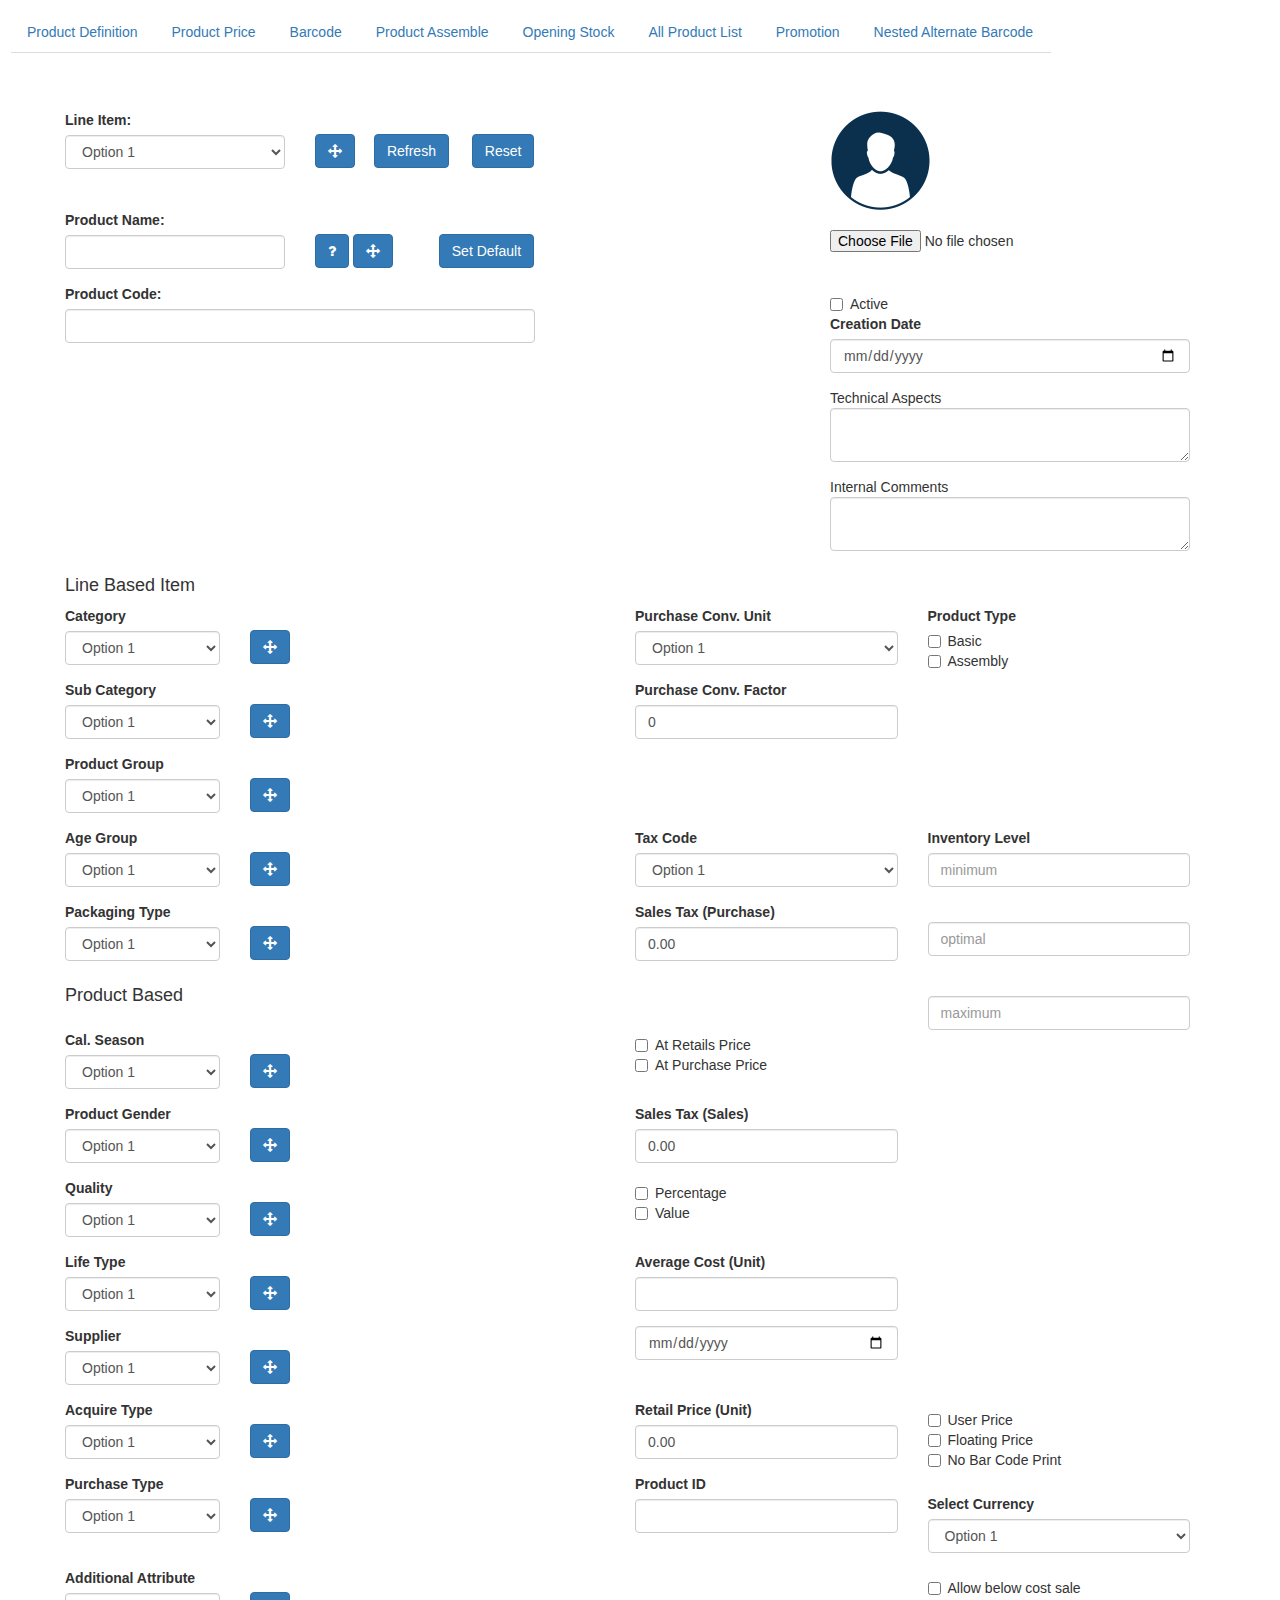
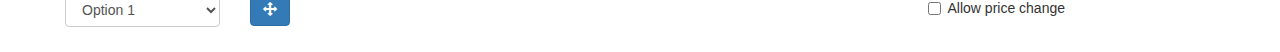
<file: index.html>
<!DOCTYPE html>
<html lang="en">
<head>
    <meta charset="UTF-8">
    <meta http-equiv="X-UA-Compatible" content="IE=edge">
    <meta name="viewport" content="width=device-width, initial-scale=1.0">
    <title>Retail</title>

    <!-- Latest compiled and minified CSS -->
    <link rel="stylesheet" href="https://maxcdn.bootstrapcdn.com/bootstrap/3.4.1/css/bootstrap.min.css">

    <!-- jQuery library -->
    <script src="https://ajax.googleapis.com/ajax/libs/jquery/3.5.1/jquery.min.js"></script>

    <!-- Latest compiled JavaScript -->
    <script src="https://maxcdn.bootstrapcdn.com/bootstrap/3.4.1/js/bootstrap.min.js"></script>

    <!-- Fontawesome Icons-->
    <link rel="stylesheet" href="https://cdnjs.cloudflare.com/ajax/libs/font-awesome/4.7.0/css/font-awesome.min.css">

    <!-- Custom CSS -->
    <link rel="stylesheet" href="css/main.css">

</head>
<body>
    
  <!-- Start Main -->
  <div class="main">

    <!-- Toggle Bar -->
    <div class="navbar">
      <ul class="nav nav-tabs">
        <li class="nav-item">
          <a class="nav-link active" href="#product_definition">Product Definition</a>
        </li>
        <li class="nav-item">
          <a class="nav-link" href="#product_price">Product Price</a>
        </li>
        <li class="nav-item">
          <a class="nav-link" href="#barcode">Barcode</a>
        </li>
        <li class="nav-item">
          <a class="nav-link" href="#product_assembly">Product Assemble</a>
        </li>
        <li class="nav-item">
          <a class="nav-link" href="#opening_stock">Opening Stock</a>
        </li>
        <li class="nav-item">
          <a class="nav-link" href="#product_list">All Product List</a>
        </li>
        <li class="nav-item">
          <a class="nav-link" href="#promotion">Promotion</a>
        </li>
        <li class="nav-item">
          <a class="nav-link" href="#alt_barcode">Nested Alternate Barcode</a>
        </li>
      </ul>
    </div>
    <!-- End Toggle Bar -->

    <!-- Start Left Row -->
    <div class="tab-content">
      
      <div id="product_definition" class="container tab-pane active"><br>
        
        <div class="container">

          <div class="row">
            <div class="col-lg-8 col-md-8">
              
              <div class="col-sm-4">
                <div class="form-group">
                  <label for="line_item">Line Item: </label>
                  <select class="form-control" name="line_item" id="line_item">
                    <option value="1">Option 1</option>
                    <option value="2">Option 2</option>
                  </select>  
                </div>
              </div>

              <div class="col-sm-4">
                <button type="button" id="modal_btn" class="btn btn-primary" style="margin-top: 24px;"><span class="fa fa-arrows"></span></button>

                <button class="btn btn-primary" style="margin-top: 24px; margin-left: 15px;">Refresh</button>

                <button class="btn btn-primary" style="margin-top: 24px; margin-left: 19px;">Reset</button>
                
              </div>
            </div>

            <div class="col-lg-4 col-md-4">
              
              <img src="assets/profile_image.png" alt="" width="100px" height="100px">
              
            </div>

          </div>

          <div class="row">
            <div class="col-lg-8 col-md-8">

              <div class="col-sm-4">
                <div class="form-group">
                  <label for="product_code">Product Name:</label>
                  <input class="form-control" type="text" name="product_name" id="product_name">
                </div>
              </div>
          
              <div class="col-sm-4">
                <button type="button" id="modal_btn" class="btn btn-primary" style="margin-top: 24px;"><span class="fa fa-question"></span></button>

                <button type="button" id="modal_btn_two" class="btn btn-primary" style="margin-top: 24px;"><span class="fa fa-arrows"></span></button>

                <button class="btn btn-primary" style="margin-top: 24px; margin-left: 42px;">Set Default</button>
              </div>
            </div>

            <div class="col-lg-4 col-md-4 col-sm-4">
              <br>
              <div class="form-group">    
                <input type="file" value="Select">
              </div>

            </div>

          </div>

          <div class="row">
            <div class="col-lg-8 col-md-8">
              <div class="col-sm-8">
                <div class="form-group">
                  <label for="product_code">Product Code:</label>
                  <input class="form-control" type="text" name="product_code" id="product_code">
                </div>
              </div>
            </div>

            <div class="col-lg-4 col-md-4 col-sm-4">
              <div class="checkbox">
                <label><input type="checkbox" value="">Active</label>
              </div>
              <br>
              <div class="form-group">    
                <label for="creation_date">Creation Date</label>
                <input type="date" id="creation_date" class="form-control">
              </div>
              <div class="form-group">
                <lable for="tec_aspect">Technical Aspects</lable>
                <textarea id="tec_aspect" class="form-control"></textarea>
              </div>

              <div class="form-group">
                <lable for="int_comment">Internal Comments</lable>
                <textarea id="int_comment" class="form-control"></textarea>
              </div>

            </div>
          </div>

          <div class="row">
            <div class="col-lg-8 col-md-8">
              
              <div class="col-sm-4">
                <h4>Line Based Item</h4>
              </div>

              <div class="col-sm-4">
                
              </div>
            </div>

            <div class="col-lg-4 col-md-4">

            </div>
          </div>

          <div class="row">
            <div class="col-lg-6 col-md-6 col-sm-6">
              
              <div class="col-sm-4">
                <div class="form-group">
                  <label for="line_item">Category </label>
                  <select class="form-control" name="line_item" id="line_item">
                    <option value="1">Option 1</option>
                    <option value="2">Option 2</option>
                  </select>  
                </div>
              </div>

              <div class="col-lg-2 col-md-2 col-sm-2">
                <button type="button" id="modal_btn_three" class="btn btn-primary" style="margin-top: 24px;"><span class="fa fa-arrows"></span></button>
              </div>

            </div>

            <div class="col-lg-3 col-md-3 col-sm-3">
              <div class="form-group">
                <label for="line_item">Purchase Conv. Unit</label>
                <select class="form-control" name="line_item" id="line_item">
                  <option value="1">Option 1</option>
                  <option value="2">Option 2</option>
                </select>  
              </div>
            </div>

            <div class="col-lg-3 col-md-3 col-sm-3">
              
                <label for="product_type">Product Type</label>
                <div class="checkbox">
                  <label><input type="checkbox" value="">Basic</label>
                </div>
                <div class="checkbox">
                  <label><input type="checkbox" value="">Assembly</label>
                </div>
              
            </div>

          </div>
          
          <div class="row">
            <div class="col-lg-6 col-md-6 col-sm-6">
              
              <div class="col-sm-4">
                <div class="form-group">
                  <label for="line_item">Sub Category </label>
                  <select class="form-control" name="line_item" id="line_item">
                    <option value="1">Option 1</option>
                    <option value="2">Option 2</option>
                  </select>  
                </div>
              </div>

              <div class="col-lg-2 col-md-2 col-sm-2">
                <button type="button" id="modal_btn_four" class="btn btn-primary" style="margin-top: 24px;"><span class="fa fa-arrows"></span></button>
              </div>

            </div>

            <div class="col-lg-3 col-md-3 col-sm-3">
              <div class="form-group">
                <label for="line_item">Purchase Conv. Factor</label>
                <input type="number" class="form-control" name="line_item" id="line_item" value="0">  
              </div>
            </div>

            <div class="col-lg-3 col-md-3 col-sm-3">
              
            </div>

          </div>

          <div class="row">
            <div class="col-lg-6 col-md-6 col-sm-6">
              
              <div class="col-sm-4">
                <div class="form-group">
                  <label for="line_item">Product Group </label>
                  <select class="form-control" name="line_item" id="line_item">
                    <option value="1">Option 1</option>
                    <option value="2">Option 2</option>
                  </select>  
                </div>
              </div>

              <div class="col-lg-2 col-md-2 col-sm-2">
                <button type="button" id="modal_btn_five" class="btn btn-primary" style="margin-top: 24px;"><span class="fa fa-arrows"></span></button>
              </div>

            </div>

            <div class="col-lg-3 col-md-3 col-sm-3">
              
            </div>

            <div class="col-lg-3 col-md-3 col-sm-3">
              
            </div>

          </div>

          <div class="row">
            <div class="col-lg-6 col-md-6 col-sm-6">
              
              <div class="col-sm-4">
                <div class="form-group">
                  <label for="line_item">Age Group</label>
                  <select class="form-control" name="line_item" id="line_item">
                    <option value="1">Option 1</option>
                    <option value="2">Option 2</option>
                  </select>  
                </div>
              </div>

              <div class="col-lg-2 col-md-2 col-sm-2">
                <button type="button" id="modal_btn_six" class="btn btn-primary" style="margin-top: 24px;"><span class="fa fa-arrows"></span></button>
              </div>

            </div>

            <div class="col-lg-3 col-md-3 col-sm-3">
              <div class="form-group">
                <label for="line_item">Tax Code</label>
                <select class="form-control" name="line_item" id="line_item">
                  <option value="1">Option 1</option>
                  <option value="2">Option 2</option>
                </select>  
              </div>
            </div>

            <div class="col-lg-3 col-md-3 col-sm-3">
              <label for="product_type">Inventory Level</label>
              <input type="text" class="form-control" name="" id="product_type" value="" placeholder="minimum">
            </div>

          </div>

          <div class="row">
            <div class="col-lg-6 col-md-6 col-sm-6">
              
              <div class="col-sm-4">
                <div class="form-group">
                  <label for="line_item">Packaging Type</label>
                  <select class="form-control" name="line_item" id="line_item">
                    <option value="1">Option 1</option>
                    <option value="2">Option 2</option>
                  </select>  
                </div>
              </div>

              <div class="col-lg-2 col-md-2 col-sm-2">
                <button type="button" id="modal_btn_seven" class="btn btn-primary" style="margin-top: 24px;"><span class="fa fa-arrows"></span></button>
              </div>

            </div>

            <div class="col-lg-3 col-md-3 col-sm-3">
              <div class="form-group">
                <label for="line_item">Sales Tax (Purchase)</label>
                <input type="text" name=""  class="form-control" id="" value="0.00">
              </div>
            </div>

            <div class="col-lg-3 col-md-3 col-sm-3">
              <br>
              <input type="text" class="form-control" name="" id="product_type" value="" placeholder="optimal">
            </div>

          </div>

          <div class="row">
            <div class="col-lg-6 col-md-6 col-sm-6">
              
              <div class="col-sm-4">
                <div class="form-group">
                
                  <h4>Product Based</h4>
                
                </div>
              </div>

            </div>

            <div class="col-lg-3 col-md-3 col-sm-3">
              
            </div>

            <div class="col-lg-3 col-md-3 col-sm-3">
              <br>
              <input type="text" class="form-control" name="" id="product_type" value="" placeholder="maximum">
            </div>

          </div>

          <div class="row">
            <div class="col-lg-6 col-md-6 col-sm-6">
              
              <div class="col-sm-4">
                <div class="form-group">
                  <label for="line_item">Cal. Season </label>
                  <select class="form-control" name="line_item" id="line_item">
                    <option value="1">Option 1</option>
                    <option value="2">Option 2</option>
                  </select>  
                </div>
              </div>

              <div class="col-lg-2 col-md-2 col-sm-2">
                <button type="button" id="modal_btn_eight" class="btn btn-primary" style="margin-top: 24px;"><span class="fa fa-arrows"></span></button>
              </div>

            </div>

            <div class="col-lg-3 col-md-3 col-sm-3">
              <div class="form-group">
                <div class="checkbox">
                  <label><input type="checkbox" value="">At Retails Price</label>
                </div>
                <div class="checkbox">
                  <label><input type="checkbox" value="">At Purchase Price</label>
                </div>  
              </div>
            </div>

            <div class="col-lg-3 col-md-3 col-sm-3">
              
            </div>

          </div>

          <div class="row">
            <div class="col-lg-6 col-md-6 col-sm-6">
              
              <div class="col-sm-4">
                <div class="form-group">
                  <label for="line_item">Product Gender </label>
                  <select class="form-control" name="line_item" id="line_item">
                    <option value="1">Option 1</option>
                    <option value="2">Option 2</option>
                  </select>  
                </div>
              </div>

              <div class="col-lg-2 col-md-2 col-sm-2">
                <button type="button" id="modal_btn_nine" class="btn btn-primary" style="margin-top: 24px;"><span class="fa fa-arrows"></span></button>
              </div>

            </div>

            <div class="col-lg-3 col-md-3 col-sm-3">
              <div class="form-group">
                <label for="line_item">Sales Tax (Sales)</label>
                <input type="text" name="" class="form-control" id="" value="0.00">
              </div>
            </div>

            <div class="col-lg-3 col-md-3 col-sm-3">
              
            </div>

          </div>

          <div class="row">
            <div class="col-lg-6 col-md-6 col-sm-6">
              
              <div class="col-sm-4">
                <div class="form-group">
                  <label for="line_item">Quality </label>
                  <select class="form-control" name="line_item" id="line_item">
                    <option value="1">Option 1</option>
                    <option value="2">Option 2</option>
                  </select>  
                </div>
              </div>

              <div class="col-lg-2 col-md-2 col-sm-2">
                <button type="button" id="modal_btn_ten" class="btn btn-primary" style="margin-top: 24px;"><span class="fa fa-arrows"></span></button>
              </div>

            </div>

            <div class="col-lg-3 col-md-3 col-sm-3">
              <div class="form-group">
                <div class="checkbox">
                  <label><input type="checkbox" value="">Percentage</label>
                </div>
                <div class="checkbox">
                  <label><input type="checkbox" value="">Value</label>
                </div>   
              </div>
            </div>

            <div class="col-lg-3 col-md-3 col-sm-3">
              
            </div>

          </div>

          <div class="row">
            <div class="col-lg-6 col-md-6 col-sm-6">
              
              <div class="col-sm-4">
                <div class="form-group">
                  <label for="line_item">Life Type </label>
                  <select class="form-control" name="line_item" id="line_item">
                    <option value="1">Option 1</option>
                    <option value="2">Option 2</option>
                  </select>  
                </div>
              </div>

              <div class="col-lg-2 col-md-2 col-sm-2">
                <button type="button" id="modal_btn_eleven" class="btn btn-primary" style="margin-top: 24px;"><span class="fa fa-arrows"></span></button>
              </div>

            </div>

            <div class="col-lg-3 col-md-3 col-sm-3">
              <div class="form-group">
                <label for="line_item">Average Cost (Unit)</label>
                <input type="text" name="" class="form-control" id="" vaue="0.00">
              </div>
            </div>

            <div class="col-lg-3 col-md-3 col-sm-3">
              
            </div>

          </div>

          <div class="row">
            <div class="col-lg-6 col-md-6 col-sm-6">
              
              <div class="col-sm-4">
                <div class="form-group">
                  <label for="line_item">Supplier </label>
                  <select class="form-control" name="line_item" id="line_item">
                    <option value="1">Option 1</option>
                    <option value="2">Option 2</option>
                  </select>  
                </div>
              </div>

              <div class="col-lg-2 col-md-2 col-sm-2">
                <button type="button" id="modal_btn_twelve" class="btn btn-primary" style="margin-top: 24px;"><span class="fa fa-arrows"></span></button>
              </div>

            </div>

            <div class="col-lg-3 col-md-3 col-sm-3">
              <div class="form-group">
                <input type="date" name="" class="form-control" id="">  
              </div>
            </div>

            <div class="col-lg-3 col-md-3 col-sm-3">
              
            </div>

          </div>

          <div class="row">
            <div class="col-lg-6 col-md-6 col-sm-6">
              
              <div class="col-sm-4">
                <div class="form-group">
                  <label for="line_item">Acquire Type </label>
                  <select class="form-control" name="line_item" id="line_item">
                    <option value="1">Option 1</option>
                    <option value="2">Option 2</option>
                  </select>  
                </div>
              </div>

              <div class="col-lg-2 col-md-2 col-sm-2">
                <button type="button" id="modal_btn_thirteen" class="btn btn-primary" style="margin-top: 24px;"><span class="fa fa-arrows"></span></button>
              </div>

            </div>

            <div class="col-lg-3 col-md-3 col-sm-3">
              <div class="form-group">
                <label for="line_item">Retail Price (Unit)</label>
                <input type="text" name="" id="" value="0.00" class="form-control">  
              </div>
            </div>

            <div class="col-lg-3 col-md-3 col-sm-3">
              
                <div class="checkbox">
                  <label><input type="checkbox" value="">User Price</label>
                </div>
                <div class="checkbox">
                  <label><input type="checkbox" value="">Floating Price</label>
                </div>
                <div class="checkbox">
                  <label><input type="checkbox" value="">No Bar Code Print</label>
                </div>
              
            </div>

          </div>

          <div class="row">
            <div class="col-lg-6 col-md-6 col-sm-6">
              
              <div class="col-sm-4">
                <div class="form-group">
                  <label for="line_item">Purchase Type </label>
                  <select class="form-control" name="line_item" id="line_item">
                    <option value="1">Option 1</option>
                    <option value="2">Option 2</option>
                  </select>  
                </div>
              </div>

              <div class="col-lg-2 col-md-2 col-sm-2">
                <button type="button" id="modal_btn_fourteen" class="btn btn-primary" style="margin-top: 24px;"><span class="fa fa-arrows"></span></button>
              </div>

            </div>

            <div class="col-lg-3 col-md-3 col-sm-3">
              <div class="form-group">
                <label for="line_item">Product ID</label>
                <input type="text" name="" id="" class="form-control">
              </div>
            </div>

            <div class="col-lg-3 col-md-3 col-sm-3">
              <br>
              <div class="form-group">
                <label for="line_item">Select Currency</label>
                <select class="form-control" name="line_item" id="line_item">
                  <option value="1">Option 1</option>
                  <option value="2">Option 2</option>
                </select>  
              </div>
            </div>

          </div>

          <div class="row">
            <div class="col-lg-6 col-md-6 col-sm-6">
              
              <div class="col-sm-4">
                <div class="form-group">
                  <label for="line_item">Additional Attribute</label>
                  <select class="form-control" name="line_item" id="line_item">
                    <option value="1">Option 1</option>
                    <option value="2">Option 2</option>
                  </select>  
                </div>
              </div>

              <div class="col-lg-2 col-md-2 col-sm-2">
                <button type="button" id="modal_btn_fifteen" class="btn btn-primary" style="margin-top: 24px;"><span class="fa fa-arrows"></span></button>
              </div>

            </div>

            <div class="col-lg-3 col-md-3 col-sm-3">
            
            </div>

            <div class="col-lg-3 col-md-3 col-sm-3">
              
                <div class="checkbox">
                  <label><input type="checkbox" value="">Allow below cost sale</label>
                </div>
                <div class="checkbox">
                  <label><input type="checkbox" value="">Allow price change</label>
                </div>
              
            </div>

          </div>

        </div>
      </div>

      <div id="product_price" class="container tab-pane fade"><br>
        <h3>Menu 1</h3>
        <p>Ut enim ad minim veniam, quis nostrud exercitation ullamco laboris nisi ut aliquip ex ea commodo consequat.</p>
      </div>

      <div id="barcode" class="container tab-pane fade"><br>
        <h3>Menu 2</h3>
        <p>Sed ut perspiciatis unde omnis iste natus error sit voluptatem accusantium doloremque laudantium, totam rem aperiam.</p>
      </div>
      <div id="product_assembly" class="container tab-pane fade"><br>
        <h3>Menu 2</h3>
        <p>Sed ut perspiciatis unde omnis iste natus error sit voluptatem accusantium doloremque laudantium, totam rem aperiam.</p>
      </div>
      <div id="opening_stock" class="container tab-pane fade"><br>
        <h3>Menu 2</h3>
        <p>Sed ut perspiciatis unde omnis iste natus error sit voluptatem accusantium doloremque laudantium, totam rem aperiam.</p>
      </div>
      <div id="product_list" class="container tab-pane fade"><br>
        <h3>Menu 2</h3>
        <p>Sed ut perspiciatis unde omnis iste natus error sit voluptatem accusantium doloremque laudantium, totam rem aperiam.</p>
      </div>
      <div id="promotion" class="container tab-pane fade"><br>
        <h3>Menu 2</h3>
        <p>Sed ut perspiciatis unde omnis iste natus error sit voluptatem accusantium doloremque laudantium, totam rem aperiam.</p>
      </div>
      <div id="alt_barcode" class="container tab-pane fade"><br>
        <h3>Menu 2</h3>
        <p>Sed ut perspiciatis unde omnis iste natus error sit voluptatem accusantium doloremque laudantium, totam rem aperiam.</p>
      </div>
    </div>
    <!-- End Tab Content -->

    </div>
  </div>
</div>
<!-- End Left Row -->
       
</div>
<!-- End Main -->
  
  <div class="modal fade" id="main_modal">
    <div class="modal-dialog">
      <div class="modal-content">
      
        <div class="modal-header">
          <button type="button" class="close" data-dismiss="modal">&times;</button>
          <h4 class="modal-title">Add Product</h4>
        </div>
        
        <div class="modal-body">

          <form action="/" method="POST">  
            <div class="form-group">
              <input type="text" name="product" class="form-control" placeholder="Product Name">
            </div>

            <div class="">
              <input type="submit" class="btn btn-success" value="Add" data-dismiss="modal">
            </div>
          </form>
        </div> 
      </div>
    </div>
</div>

  <!-- Custom JS -->
  <script src="js/main.js"></script>

</body>
</html>
</file>
<file: css/main.css>
.main {
    margin: 10px;
}

.tab-content {
    margin: 10px;
    float: left;
    width: auto;
}

.profile_image {
    width: 100px;
    height: 100px;
    margin: 10px;
}

.left-row-content {
    border-style: solid;
    padding: 10px;
    border-color: azure;
}

.nav-tabs {
    display: inline-flex;
}

.nav-tabs li {
    list-style-type: none;
}

label {
    text-align: right;
    clear: both;
    float:left;
    margin-right:15px;
}

.custom_btn_margin_right {
    margin-left: 10px;
}


.profile_image > img {
    vertical-align: middle;
    width: 150px;
    height: 150px;
    border-radius: 50%;
}
</file>
